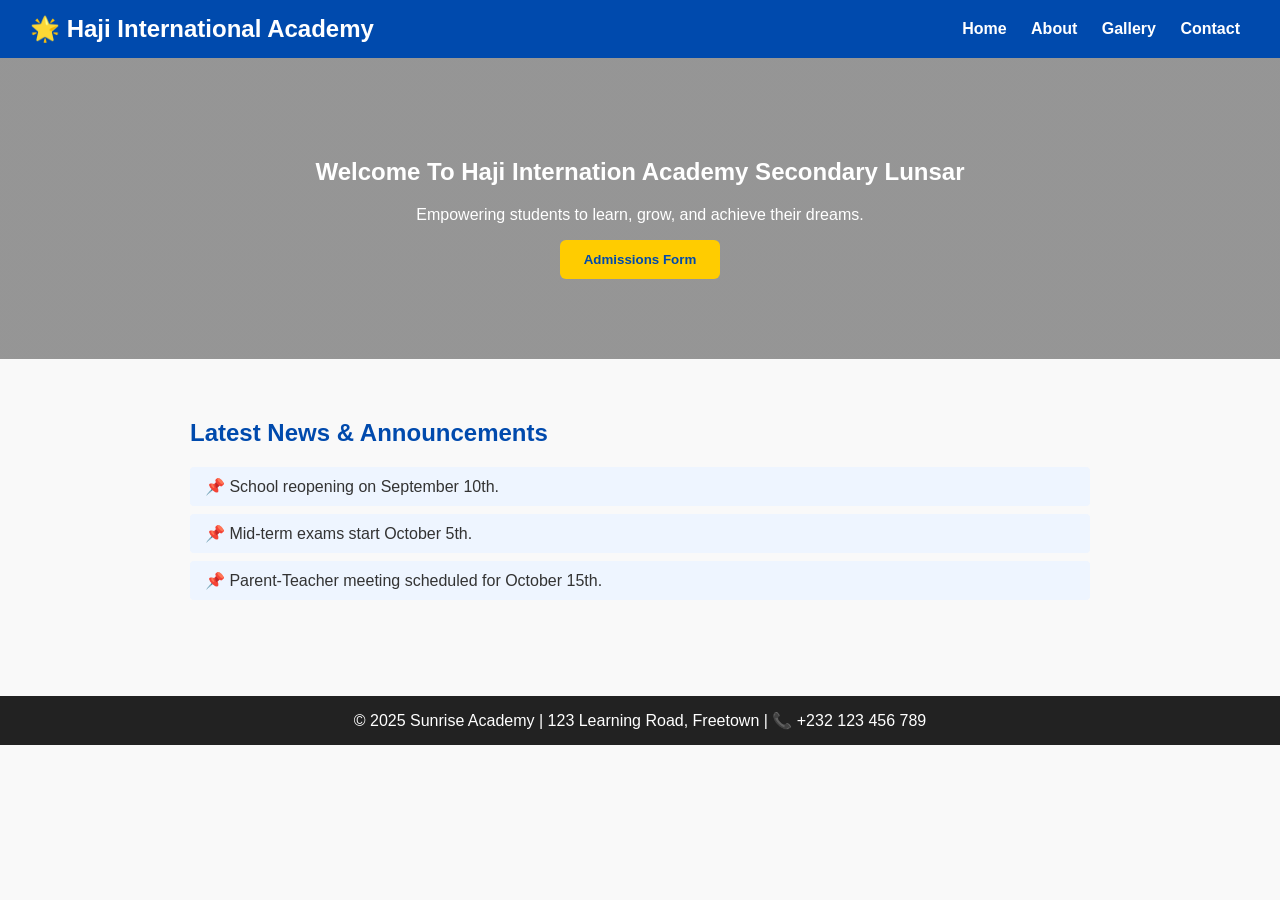
<file: index.html>
<!DOCTYPE html>
<html lang="en">
<head>
<meta charset="UTF-8">
<meta name="viewport" content="width=device-width, initial-scale=1.0">
<title>Haji International Academy - Home</title>
<link rel="stylesheet" href="style.css">
</head>
<body>
<header>
  <div class="logo">🌟 Haji International Academy</div>
  <nav>
    <a href="index.html">Home</a>
    <a href="about.html">About</a>
    <a href="gallery.html">Gallery</a>
    <a href="contact.html">Contact</a>
  </nav>
</header>
<section class="hero">
  <h1>Welcome To Haji Internation Academy Secondary Lunsar</h1>
  <p>Empowering students to learn, grow, and achieve their dreams.</p>
  <button onclick="window.location.href='contact.html'">Admissions Form</button>
</section>
<section class="content">
  <h2>Latest News & Announcements</h2>
  <ul class="news">
    <li>📌 School reopening on September 10th.</li>
    <li>📌 Mid-term exams start October 5th.</li>
    <li>📌 Parent-Teacher meeting scheduled for October 15th.</li>
  </ul>
</section>
<footer>
  &copy; 2025 Sunrise Academy | 123 Learning Road, Freetown | 📞 +232 123 456 789
</footer>
<script src="script.js"></script>
</body>
</html>
</file>
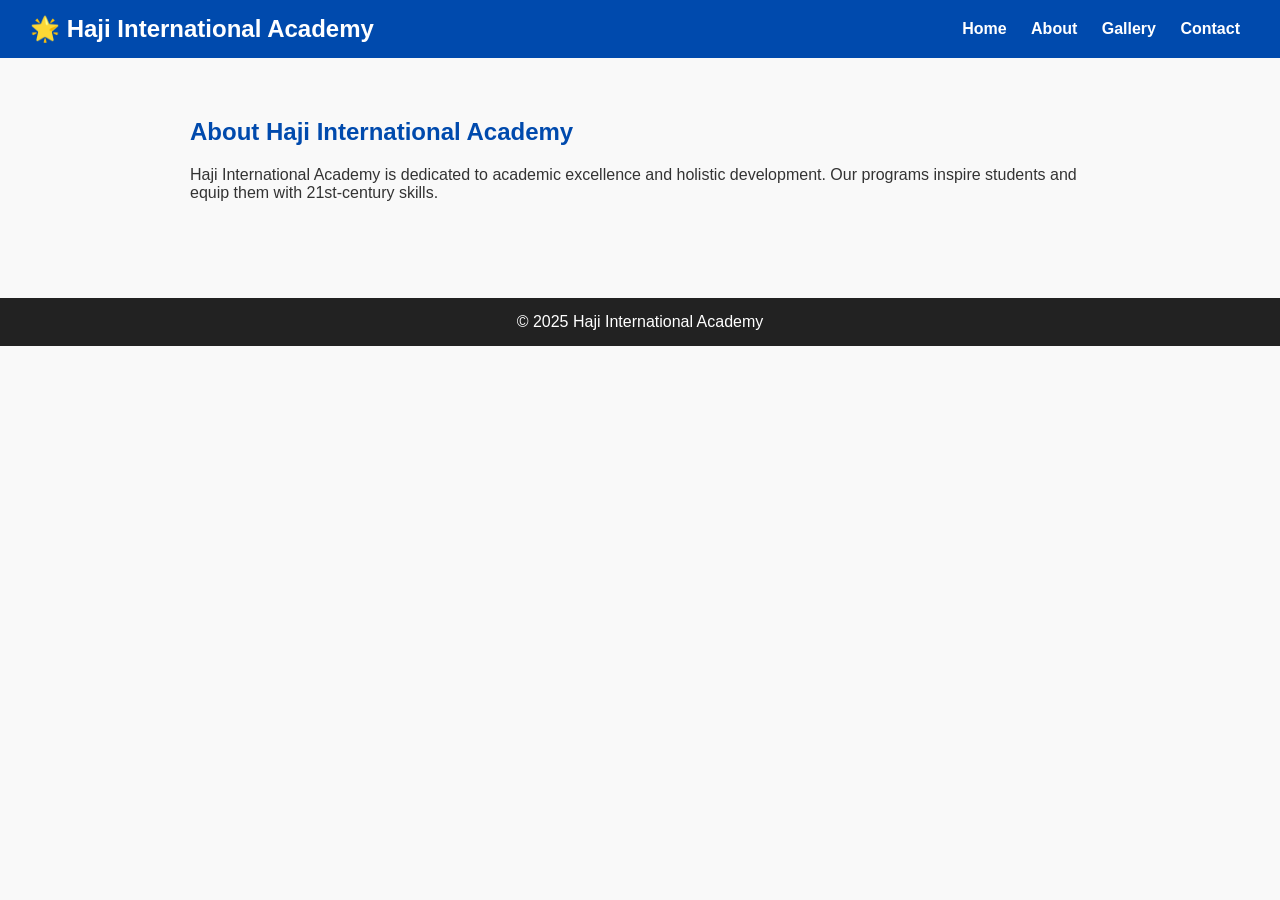
<file: about.html>
<!DOCTYPE html>
<html lang="en">
<head>
<meta charset="UTF-8">
<meta name="viewport" content="width=device-width, initial-scale=1.0">
<title>About - Sunrise Academy</title>
<link rel="stylesheet" href="style.css">
</head>
<body>
<header>
  <div class="logo">🌟 Haji International Academy</div>
  <nav>
    <a href="index.html">Home</a>
    <a href="about.html">About</a>
    <a href="gallery.html">Gallery</a>
    <a href="contact.html">Contact</a>
  </nav>
</header>
<section class="content">
  <h1>About Haji International Academy</h1>
  <p>Haji International Academy is dedicated to academic excellence and holistic development.
     Our programs inspire students and equip them with 21st-century skills.</p>
</section>
<footer>&copy; 2025 Haji International Academy</footer>
</body>
</html>
</file>
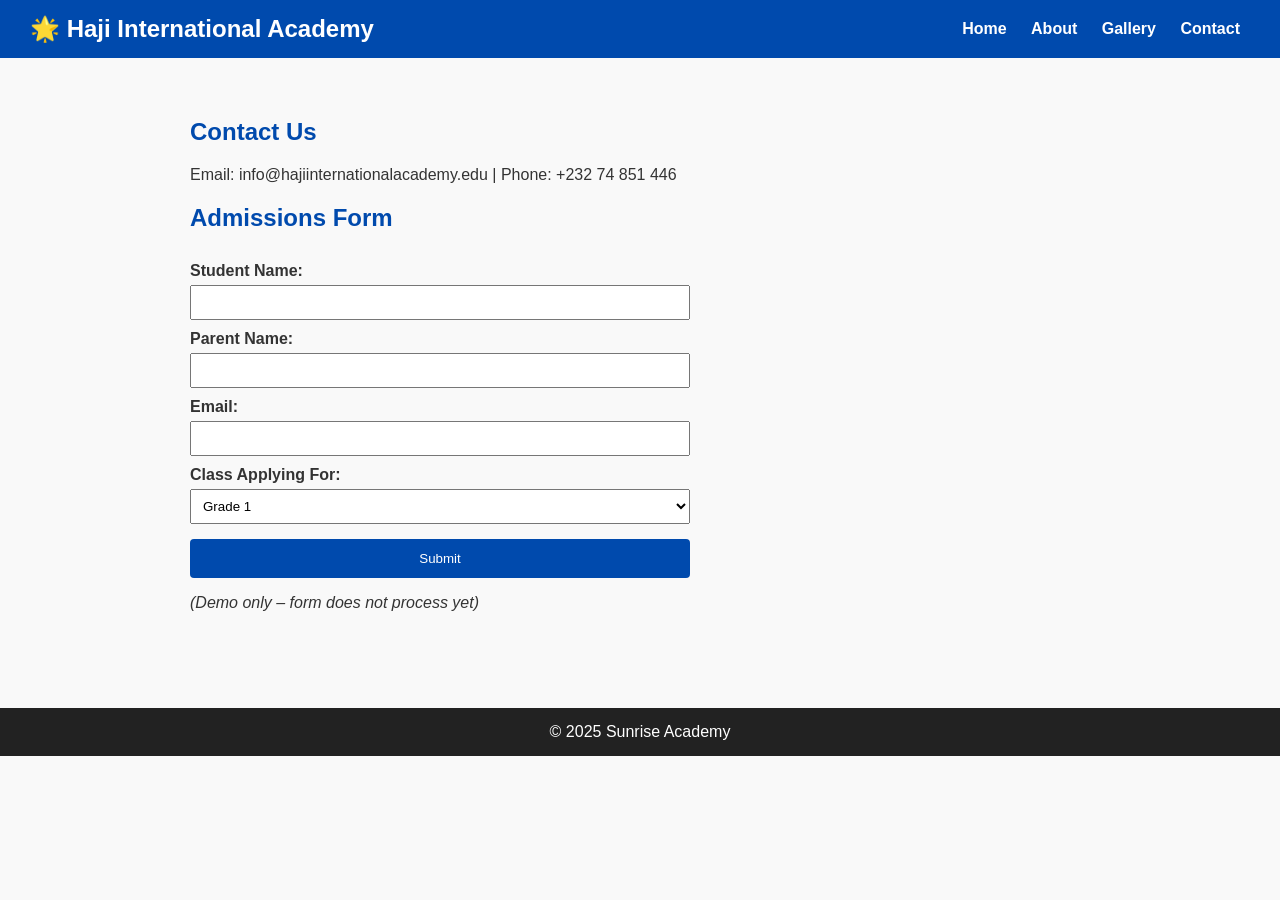
<file: contact.html>
<!DOCTYPE html>
<html lang="en">
<head>
<meta charset="UTF-8">
<meta name="viewport" content="width=device-width, initial-scale=1.0">
<title>Contact - Sunrise Academy</title>
<link rel="stylesheet" href="style.css">
</head>
<body>
<header>
  <div class="logo">🌟 Haji International Academy</div>
  <nav>
    <a href="index.html">Home</a>
    <a href="about.html">About</a>
    <a href="gallery.html">Gallery</a>
    <a href="contact.html">Contact</a>
  </nav>
</header>
<section class="content">
  <h1>Contact Us</h1>
  <p>Email: info@hajiinternationalacademy.edu | Phone: +232 74 851 446</p>
  <h2>Admissions Form</h2>
  <form>
    <label>Student Name:</label>
    <input type="text" name="student_name" required>
    <label>Parent Name:</label>
    <input type="text" name="parent_name" required>
    <label>Email:</label>
    <input type="email" name="email" required>
    <label>Class Applying For:</label>
    <select name="class" required>
      <option>Grade 1</option>
      <option>Grade 2</option>
      <option>Grade 3</option>
    </select>
    <button type="submit">Submit</button>
    <p><em>(Demo only – form does not process yet)</em></p>
  </form>
</section>
<footer>&copy; 2025 Sunrise Academy</footer>
</body>
</html>
</file>
<file: style.css>
body{margin:0;font-family:Arial,sans-serif;background:#f9f9f9;color:#333;}
header{background:#004aad;color:white;display:flex;justify-content:space-between;align-items:center;padding:15px 30px;flex-wrap:wrap;}
header .logo{font-size:1.5rem;font-weight:bold;}
header nav a{color:white;text-decoration:none;margin:5px 10px;font-weight:bold;}
header nav a:hover{text-decoration:underline;}
.hero{background:linear-gradient(rgba(0,0,0,0.4),rgba(0,0,0,0.4)),url('https://images.unsplash.com/photo-1523050854058-8df90110c9f1?auto=format&fit=crop&w=1350&q=80')center/cover;color:white;text-align:center;padding:80px 20px;}
.hero button{background:#ffcc00;color:#004aad;border:none;padding:12px 24px;font-weight:bold;border-radius:6px;cursor:pointer;}
.hero button:hover{background:#e6b800;}
.content{padding:40px 20px;max-width:900px;margin:auto;}
.content h1,.content h2{color:#004aad;}
.news{list-style:none;padding:0;}
.news li{background:#eef5ff;padding:10px 15px;margin:8px 0;border-radius:4px;}
.gallery{display:grid;grid-template-columns:repeat(auto-fit,minmax(200px,1fr));gap:10px;}
.gallery img{width:100%;border-radius:8px;box-shadow:0 2px 4px rgba(0,0,0,0.2);}
form{display:flex;flex-direction:column;max-width:500px;}
form label{margin-top:10px;font-weight:bold;}
form input,form select{padding:8px;margin-top:5px;}
form button{margin-top:15px;background:#004aad;color:white;border:none;padding:12px;border-radius:4px;cursor:pointer;}
form button:hover{background:#003580;}
footer{background:#222;color:white;text-align:center;padding:15px;margin-top:40px;}
@media(max-width:768px){header{flex-direction:column;align-items:flex-start;}.hero h1{font-size:1.8rem;}.hero p{font-size:1rem;}}
</file>
